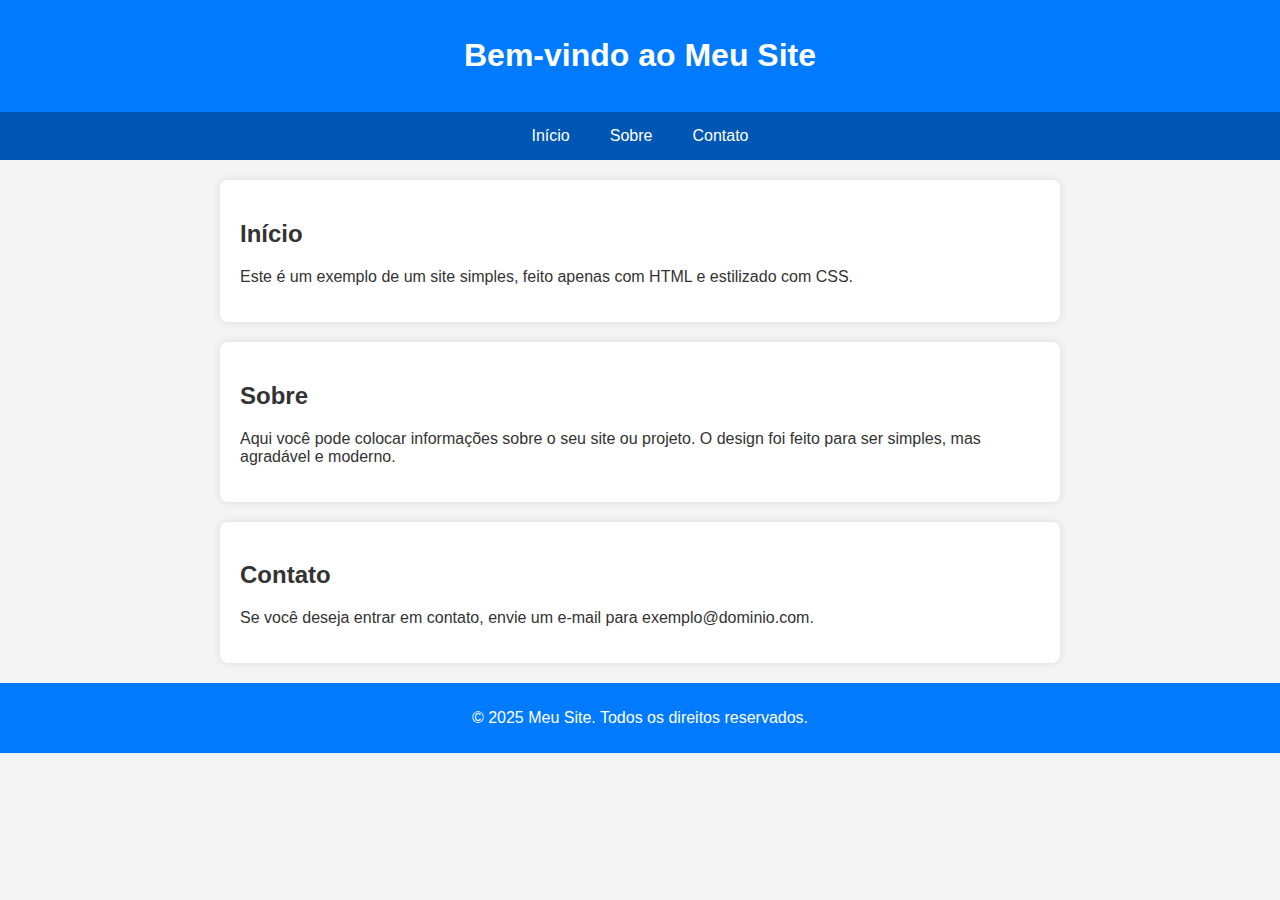
<file: index.html>
<!DOCTYPE html>
<html lang="pt-br">
  <head>
    <meta charset="UTF-8" />
    <meta name="viewport" content="width=device-width, initial-scale=1.0" />
    <title>Meu Site Simples</title>
    <link rel="stylesheet" href="styles.css" />
  </head>
  <body>
    <header>
      <h1>Bem-vindo ao Meu Site</h1>
    </header>

    <nav>
      <ul>
        <li><a href="index.html">Início</a></li>
        <li><a href="screens/sobre.html">Sobre</a></li>
        <li><a href="screens/contato.html">Contato</a></li>
      </ul>
    </nav>

    <section id="home">
      <h2>Início</h2>
      <p>
        Este é um exemplo de um site simples, feito apenas com HTML e estilizado
        com CSS.
      </p>
    </section>

    <section id="sobre">
      <h2>Sobre</h2>
      <p>
        Aqui você pode colocar informações sobre o seu site ou projeto. O design
        foi feito para ser simples, mas agradável e moderno.
      </p>
    </section>

    <section id="contato">
      <h2>Contato</h2>
      <p>
        Se você deseja entrar em contato, envie um e-mail para
        exemplo@dominio.com.
      </p>
    </section>

    <footer>
      <p>&copy; 2025 Meu Site. Todos os direitos reservados.</p>
    </footer>
  </body>
</html>
</file>
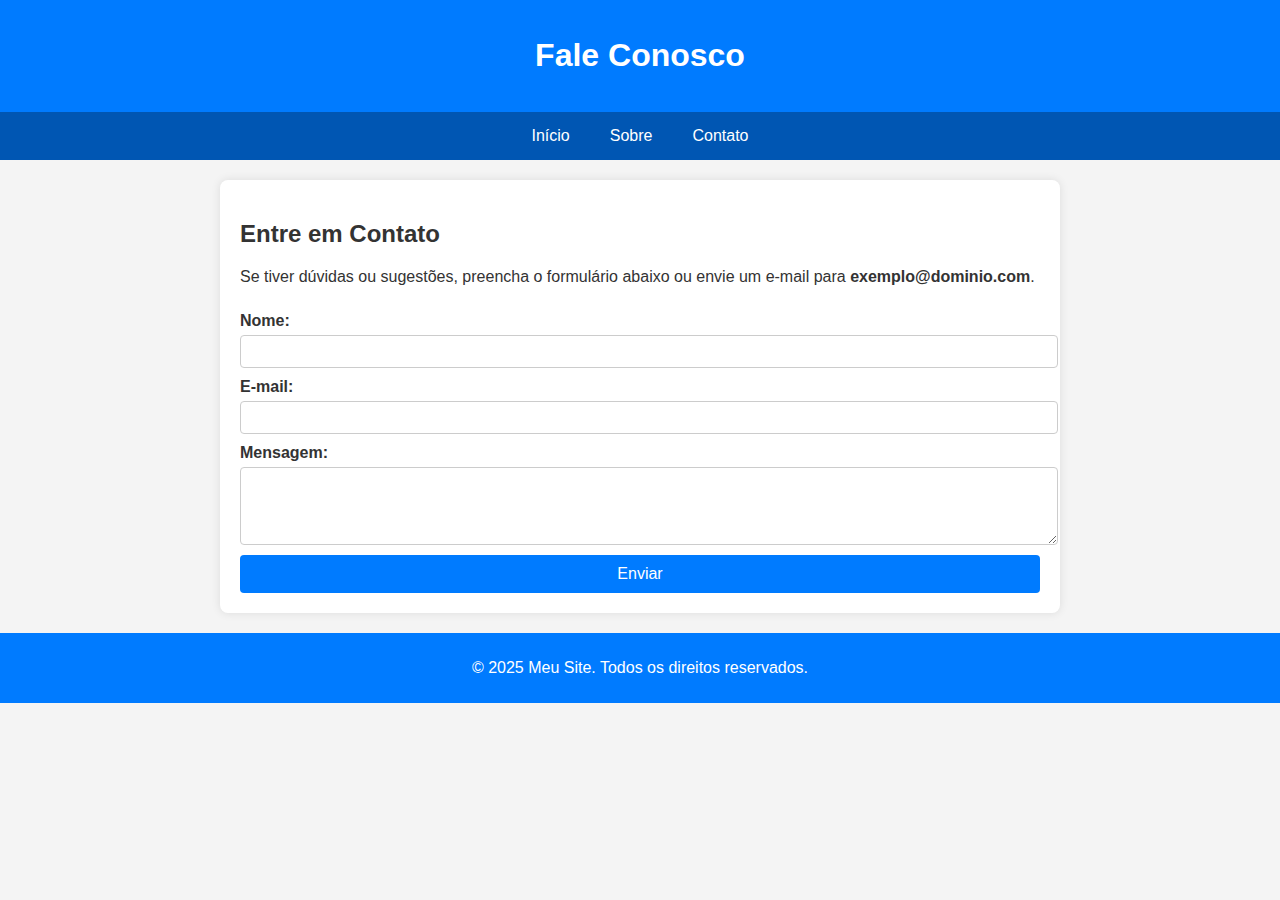
<file: screens/contato.html>
<!DOCTYPE html>
<html lang="pt-br">
  <head>
    <meta charset="UTF-8" />
    <meta name="viewport" content="width=device-width, initial-scale=1.0" />
    <title>Contato - Meu Site Simples</title>
    <link rel="stylesheet" href="../styles.css" />
  </head>
  <body>
    <header>
      <h1>Fale Conosco</h1>
    </header>

    <nav>
      <ul>
        <li><a href="../index.html">Início</a></li>
        <li><a href="sobre.html">Sobre</a></li>
        <li><a href="contato.html">Contato</a></li>
      </ul>
    </nav>

    <section>
      <h2>Entre em Contato</h2>
      <p>
        Se tiver dúvidas ou sugestões, preencha o formulário abaixo ou envie um
        e-mail para <strong>exemplo@dominio.com</strong>.
      </p>

      <form action="#" method="post">
        <label for="nome">Nome:</label>
        <input type="text" id="nome" name="nome" required />

        <label for="email">E-mail:</label>
        <input type="email" id="email" name="email" required />

        <label for="mensagem">Mensagem:</label>
        <textarea id="mensagem" name="mensagem" rows="4" required></textarea>

        <button type="submit">Enviar</button>
      </form>
    </section>

    <footer>
      <p>&copy; 2025 Meu Site. Todos os direitos reservados.</p>
    </footer>
  </body>
</html>
</file>
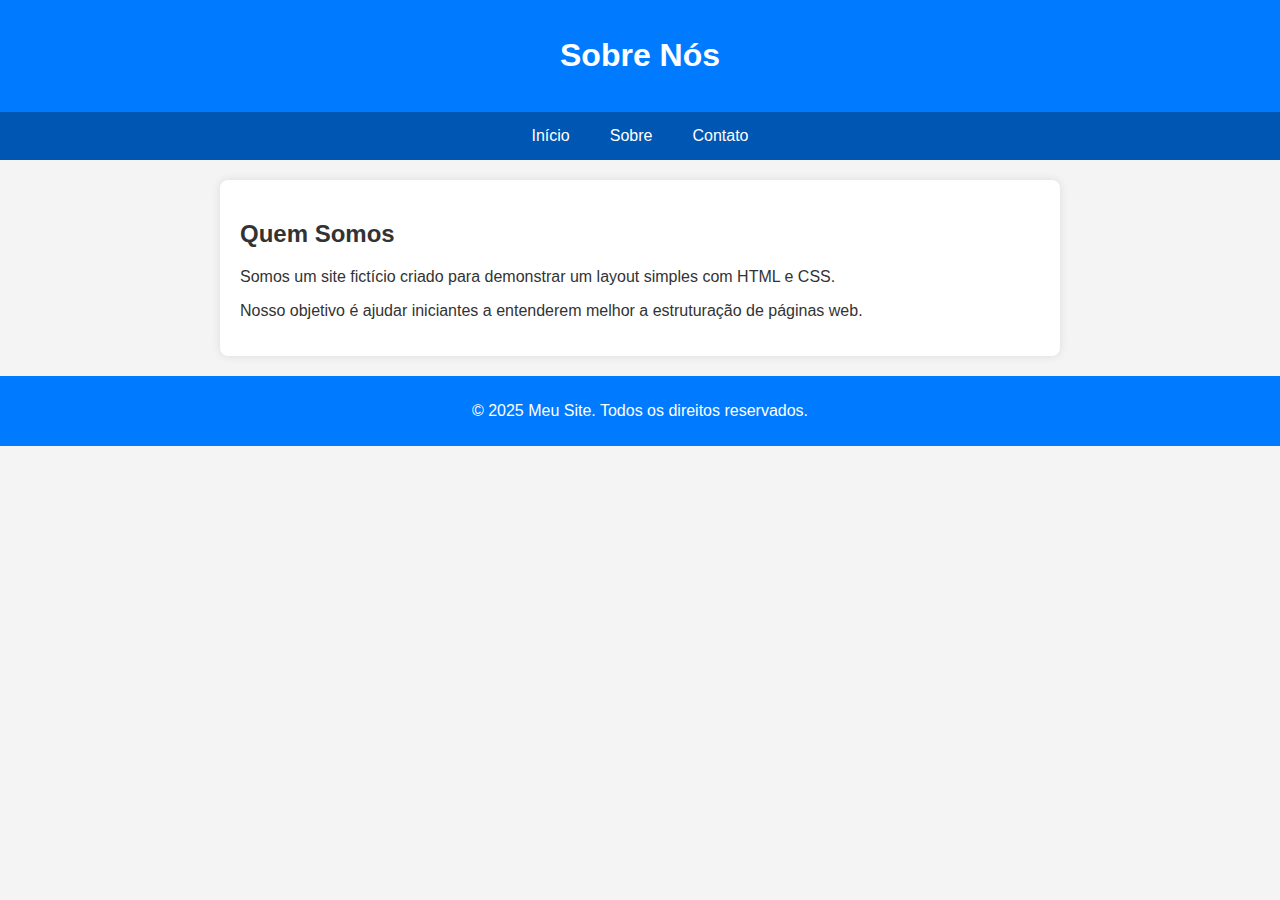
<file: screens/sobre.html>
<!DOCTYPE html>
<html lang="pt-br">
  <head>
    <meta charset="UTF-8" />
    <meta name="viewport" content="width=device-width, initial-scale=1.0" />
    <title>Sobre - Meu Site Simples</title>
    <link rel="stylesheet" href="../styles.css" />
  </head>
  <body>
    <header>
      <h1>Sobre Nós</h1>
    </header>

    <nav>
      <ul>
        <li><a href="../index.html">Início</a></li>
        <li><a href="sobre.html">Sobre</a></li>
        <li><a href="contato.html">Contato</a></li>
      </ul>
    </nav>

    <section>
      <h2>Quem Somos</h2>
      <p>
        Somos um site fictício criado para demonstrar um layout simples com HTML
        e CSS.
      </p>
      <p>
        Nosso objetivo é ajudar iniciantes a entenderem melhor a estruturação de
        páginas web.
      </p>
    </section>

    <footer>
      <p>&copy; 2025 Meu Site. Todos os direitos reservados.</p>
    </footer>
  </body>
</html>
</file>
<file: styles.css>
body {
  font-family: Arial, sans-serif;
  margin: 0;
  padding: 0;
  background-color: #f4f4f4;
  color: #333;
}

header {
  background: #007bff;
  color: white;
  text-align: center;
  padding: 1rem;
}

nav ul {
  list-style: none;
  padding: 0;
  display: flex;
  justify-content: center;
  background: #0056b3;
  margin: 0;
}

nav ul li {
  margin: 0;
}

nav ul li a {
  display: block;
  padding: 15px 20px;
  color: white;
  text-decoration: none;
}

nav ul li a:hover {
  background: #004494;
}

section {
  max-width: 800px;
  margin: 20px auto;
  padding: 20px;
  background: white;
  border-radius: 8px;
  box-shadow: 0 0 10px rgba(0, 0, 0, 0.1);
}

form {
  display: flex;
  flex-direction: column;
}

form label {
  margin-top: 10px;
  font-weight: bold;
}

form input,
form textarea {
  width: 100%;
  padding: 8px;
  margin-top: 5px;
  border: 1px solid #ccc;
  border-radius: 4px;
}

form button {
  margin-top: 10px;
  padding: 10px;
  border: none;
  background: #007bff;
  color: white;
  font-size: 16px;
  cursor: pointer;
  border-radius: 4px;
}

form button:hover {
  background: #0056b3;
}

footer {
  text-align: center;
  padding: 10px;
  background: #007bff;
  color: white;
  margin-top: 20px;
}
</file>
